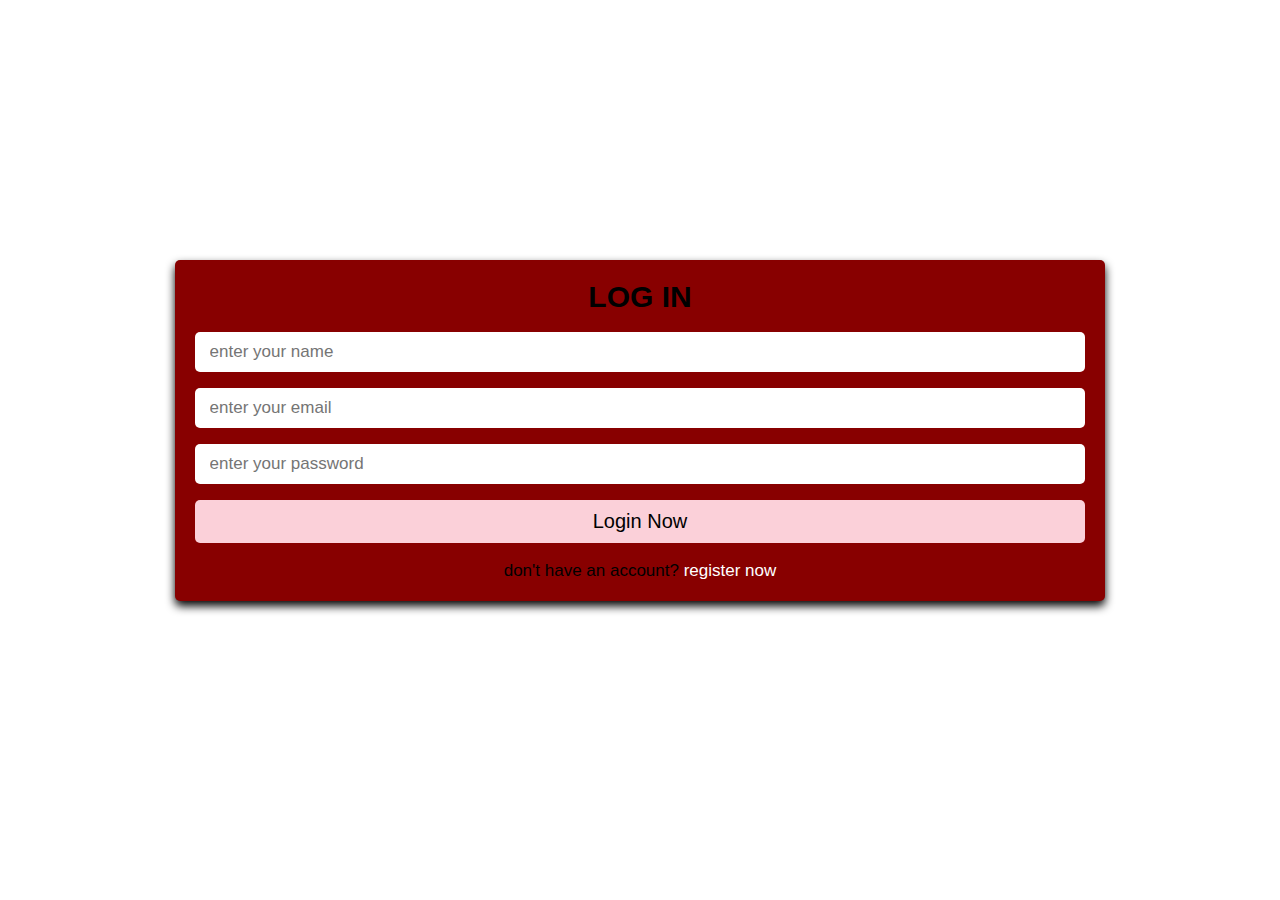
<file: SDIRS/login.html>
<!DOCTYPE html>
<html lang="en">
<head>
    <meta charset="UTF-8">
    <meta name="viewport" content="width=device-width, initial-scale=1.0">
    <title>Login form</title>

    <link rel="stylesheet" href="style.css">

</head>
<body>

    <div class="form-container">

        <form action="" method="post">
            <h3>log in</h3>
            <input type="text" name="name" required placeholder="enter your name">
            <input type="text" name="email" required placeholder="enter your email">
            <input type="text" name="password" required placeholder="enter your password">        
            <input type="submit" name="submit" value="login now" class="form-btn">
            <p>don't have an account? <a href="register.html">register now</a></p>
        </form>

    </div>
    
</body>
</html>
</file>
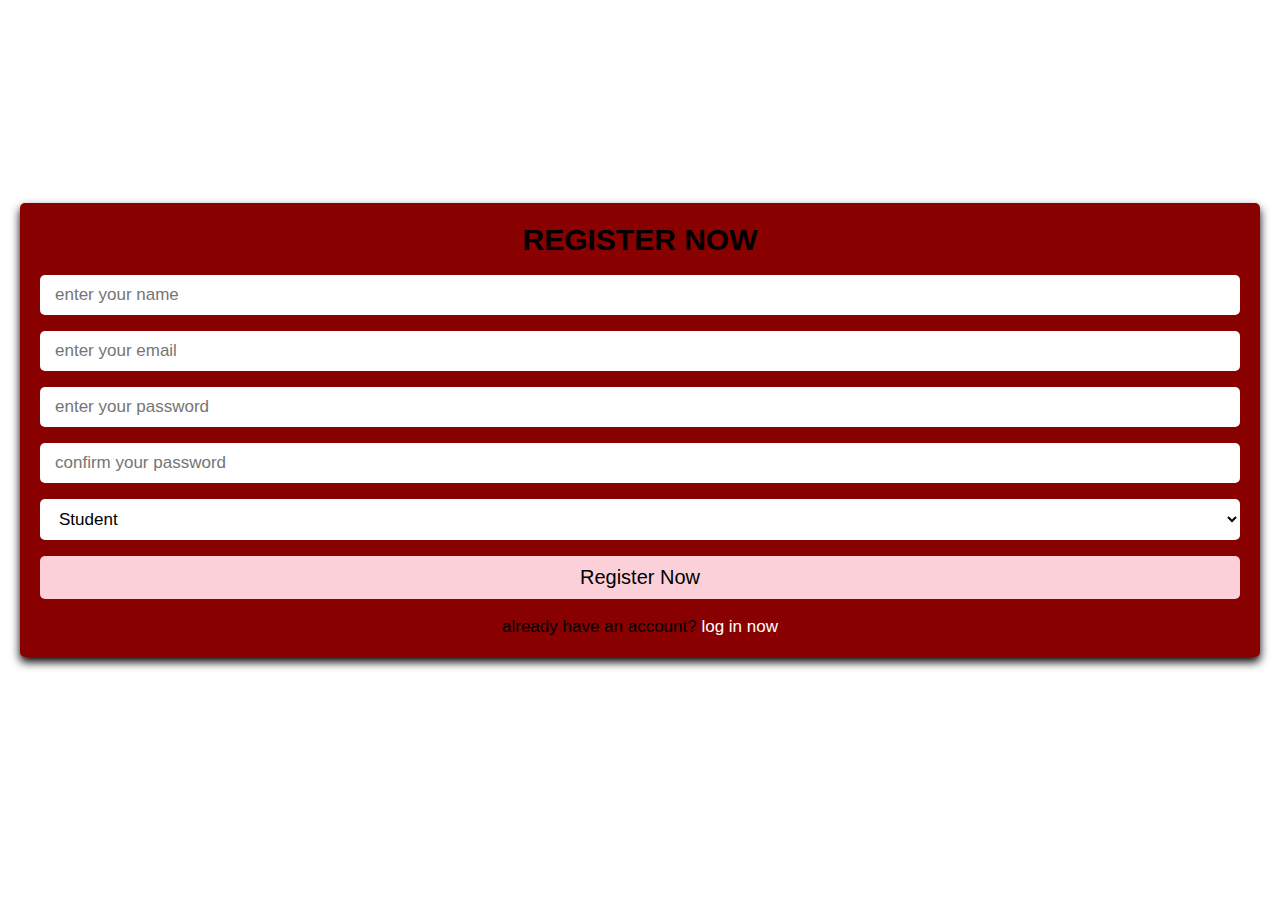
<file: SDIRS/register.html>
<?php



?>

<!DOCTYPE html>
<html lang="en">
<head>
    <meta charset="UTF-8">
    <meta name="viewport" content="width=device-width, initial-scale=1.0">
    <title>Register form</title>

    <link rel="stylesheet" href="style.css">

</head>
<body>

    <div class="form-container">

        <form action="" method="post">
            <h3>register now</h3>
            <input type="text" name="name" required placeholder="enter your name">
            <input type="text" name="email" required placeholder="enter your email">
            <input type="text" name="password" required placeholder="enter your password">
            <input type="text" name="cpassword" required placeholder="confirm your password">
            <select name="user_type">
                <option value="student">Student</option>
                <option value="parent">Parent</option>
                <option value="techer">Teacher</option>
                <option value="admin">Administrator</option>
            </select>
            <input type="submit" name="submit" value="register now" class="form-btn">
            <p>already have an account? <a href="login.html">log in now</a></p>
        </form>

    </div>
    
</body>
</html>
</file>
<file: SDIRS/style.css>
*{
    font-family: Arial, sans-serif;
    margin: 0; padding: 0;
    box-sizing: border-box;
    outline: none; border: none;
    text-decoration: none;
}

.form-container{
    min-height: 100vh;
    display: flex;
    align-items: center;
    justify-content: center;
    padding: 20px;
    padding-bottom: 60px;
    background: #fff;
}

.form-container form{
    padding: 20px;
    border-radius: 5px;
    box-shadow: 0 5px 10px rgba(0,0,0,1);
    background: #800;
    text-align: center;
}

.form-container form h3{
    font-size: 30px;
    text-transform: uppercase;
    margin-bottom: 10px;
    color: #000;
}

.form-container form input,
.form-container form select{
    width: 100%;
    padding: 10px 15px;
    font-size: 17px;
    margin:8px 0px;
    background: #fff;
    border-radius: 5px;
}

.form-container form select option{
    background: #fff;
}

.form-container form .form-btn{
    background: #fbd0d9;
    color: #000;
    text-transform: capitalize;
    font-size: 20px;
    cursor: pointer;
}

.form-container form .form-btn:hover{
    background: #dc143c;
    color: #fff;
}

.form-container form p{
    margin-top: 10px;
    font-size: 17px;
    color: #000;
}

.form-container form p a{
    color: #fff;
}
</file>
